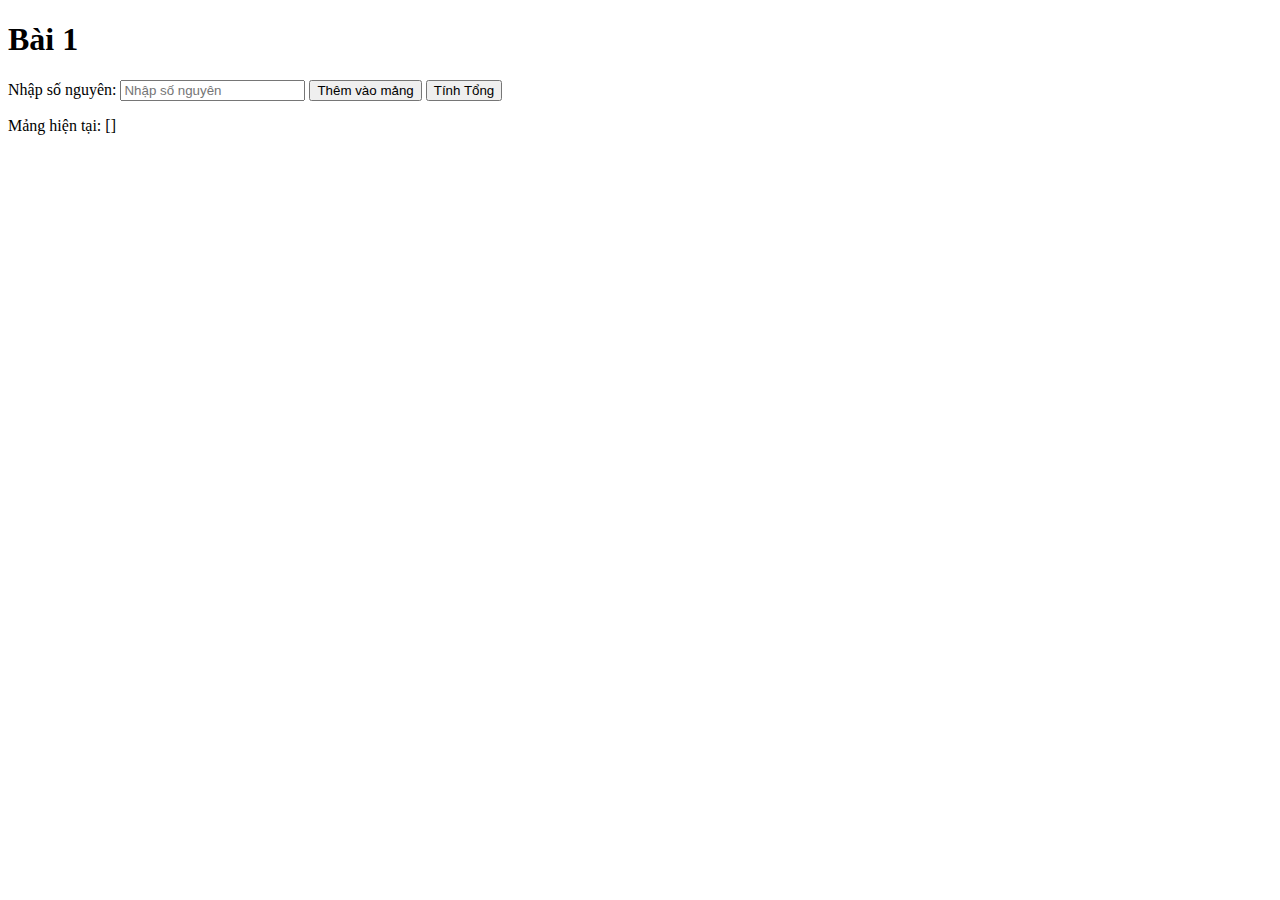
<file: index.html>
<!DOCTYPE html>
<html lang="en">
<head>
    <meta charset="UTF-8">
    <meta name="viewport" content="width=device-width, initial-scale=1.0">
    <title>Bai1</title>
</head>
<body>
    <div class="container">
        <h1>Bài 1</h1>
        <label for="arrayInput">Nhập số nguyên:</label>
        <input type="number" id="arrayInput" placeholder="Nhập số nguyên">
        <button onclick="addElement()">Thêm vào mảng</button>
        <button onclick="calculateSum()">Tính Tổng</button>
        <p id="arrayDisplay">Mảng hiện tại: []</p>
        <p id="result"></p>
    </div>
    <script src="index.js"></script>
</body>
</html>
</file>
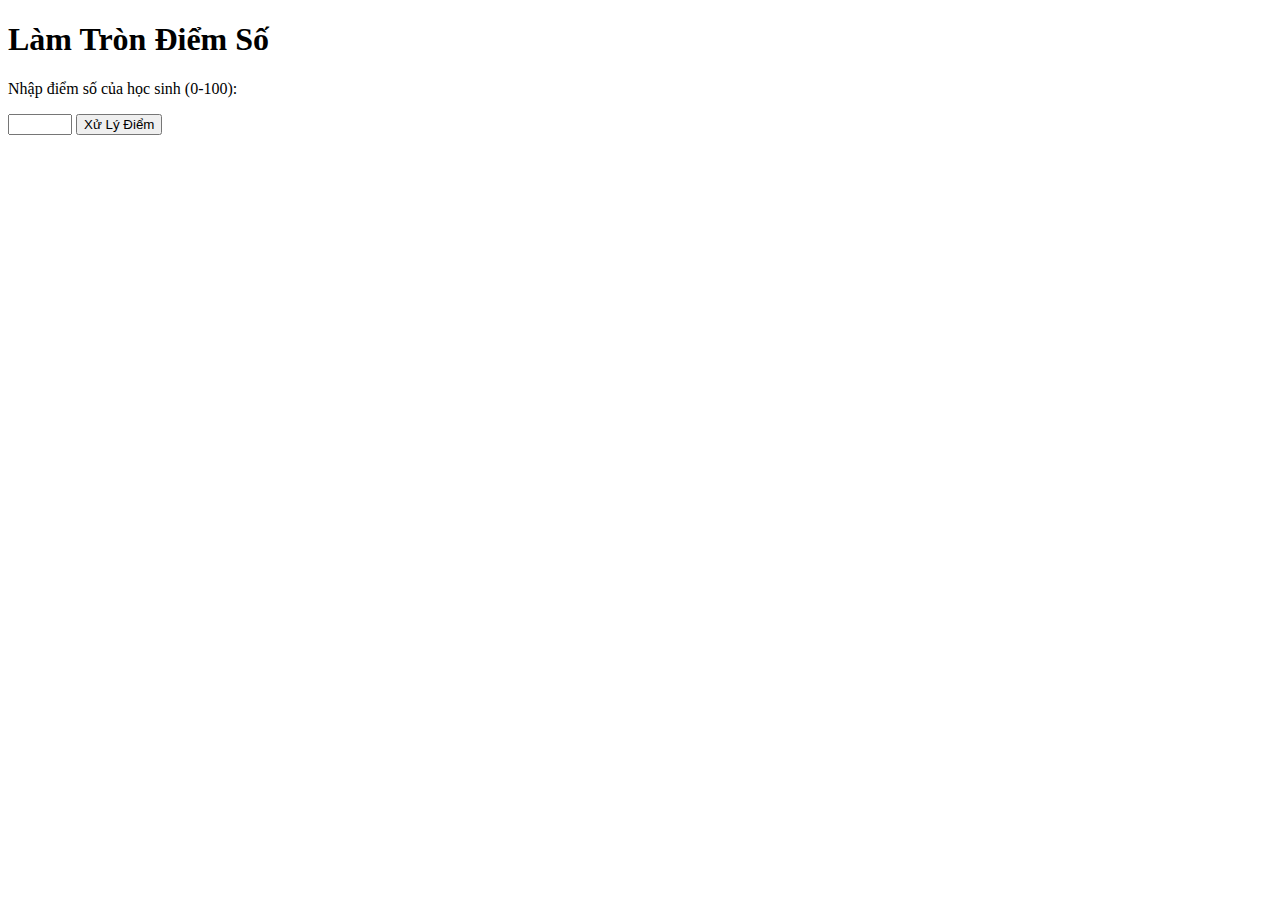
<file: index1.html>
<!DOCTYPE html>
<html lang="en">
<head>
    <meta charset="UTF-8">
    <meta name="viewport" content="width=device-width, initial-scale=1.0">
    <title>Bai2</title>
</head>
<body>
    <h1>Làm Tròn Điểm Số</h1>
    <p>Nhập điểm số của học sinh (0-100):</p>
    <input type="number" id="diemInput" min="0" max="100">
    <button onclick="processScore()">Xử Lý Điểm</button>
    <p id="ketqua"></p>

</body>
<script src="index1.js"></script>
</html>
</file>
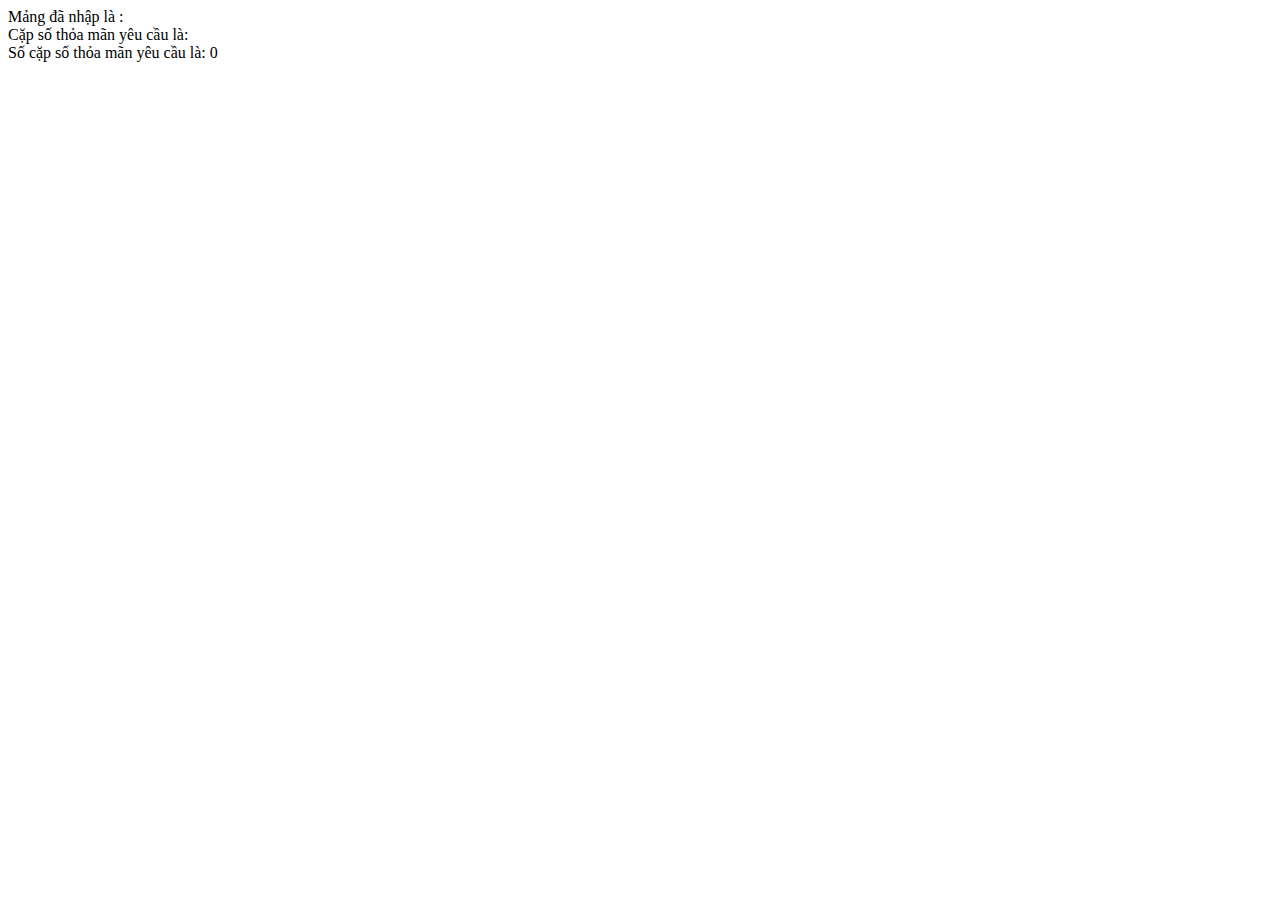
<file: index2.html>
<!DOCTYPE html>
<html lang="en">
<head>
    <meta charset="UTF-8">
    <meta name="viewport" content="width=device-width, initial-scale=1.0">
    <title>Câu 3</title>
</head>
<body>
    <script>
        let k = +prompt("Nhập số nguyên k :")
        let n = +prompt("Nhập số phần tử của mảng :")
        let arr = []
        let count = 0
        for (let i=0 ; i<n; i++ ){
            arr.push(+prompt("Nhập Số Thứ " + (i+1) + ":" ))
        }
        document.write("Mảng đã nhập là : " + arr + "<br>")
        document.write("Cặp số thỏa mãn yêu cầu là: <br>")
        for (let i=0 ; i < n-1; i++ ){
            for (let j = i+1 ; j<n; j++){
                if ((arr[i] + arr[j]) % k === 0 ){
                    count +=1
                    document.write("(" + arr[i] + " , " + arr[j] + ") <br>")
                }
            }
        }
        document.write("Số cặp số thỏa mãn yêu cầu là: " + count)
    </script>
</body>
</html>
</file>
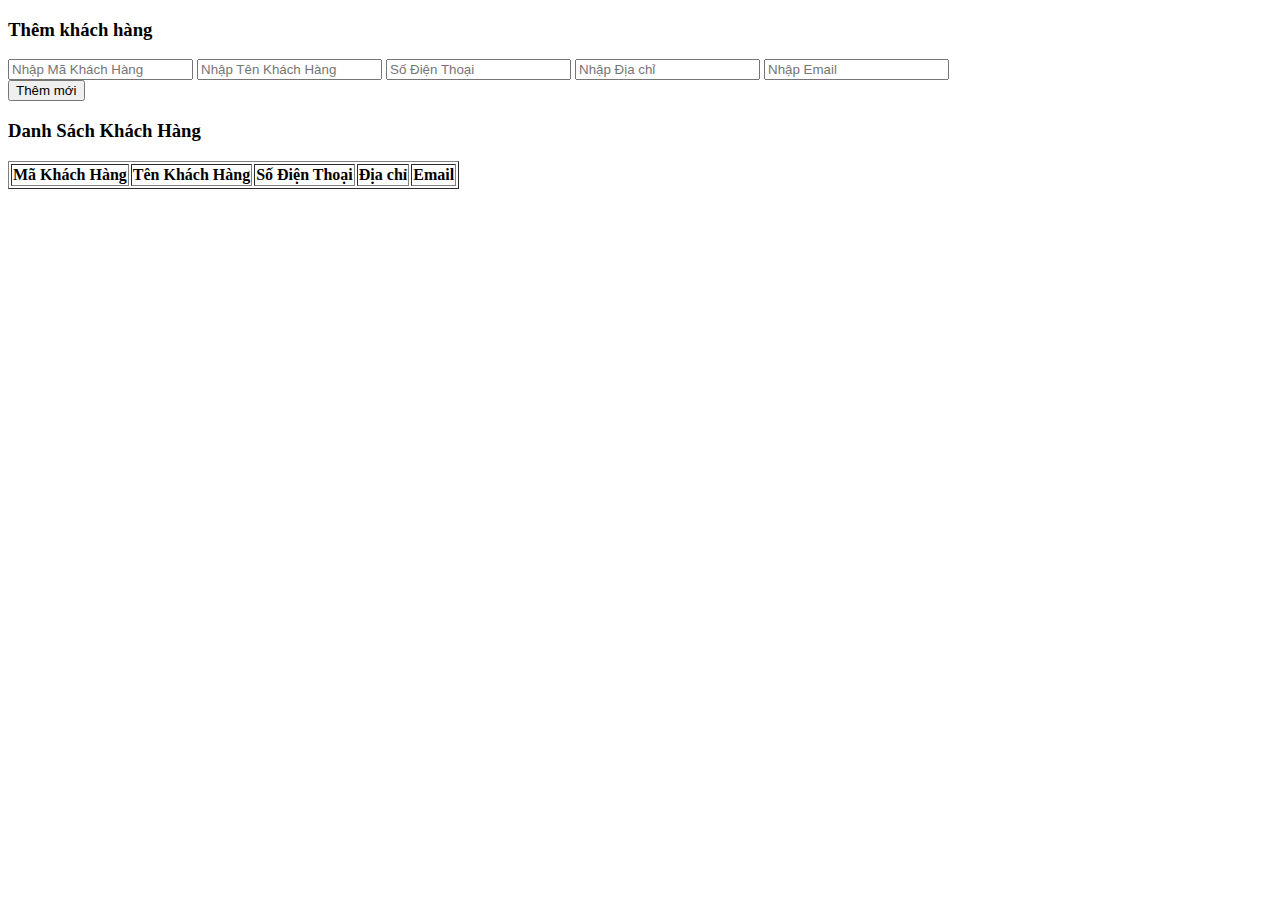
<file: index3.html>
<!DOCTYPE html>
<html lang="en">
<head>
    <meta charset="UTF-8">
    <meta name="viewport" content="width=device-width, initial-scale=1.0">
    <title>Bai4</title>
</head>
<body>
    <h3>Thêm khách hàng</h3>
    <input type="text" id="id" placeholder="Nhập Mã Khách Hàng ">
    <input type="text" id="name" placeholder="Nhập Tên Khách Hàng">
    <input type="text" id="phone" placeholder="Số Điện Thoại">    
    <input type="text" id="address" placeholder="Nhập Địa chỉ">
    <input type="text" id="email" placeholder="Nhập Email">
    <div id="btn">
        <button onclick="add()">Thêm mới</button> 
    </div>

    <h3>Danh Sách Khách Hàng</h3>
    <table border="1">
        <tr>
            <th>Mã Khách Hàng</th>
            <th>Tên Khách Hàng</th>
            <th>Số Điện Thoại</th>
            <th>Địa chỉ</th>
            <th>Email</th>
        </tr>
        <tbody id="list-khachhang">
            
        </tbody>
    </table>
</body>
<script src="index3-1.js"></script>
<script src="index3-2.js"></script>
<script src="index3-3.js"></script>
</html>
</file>
